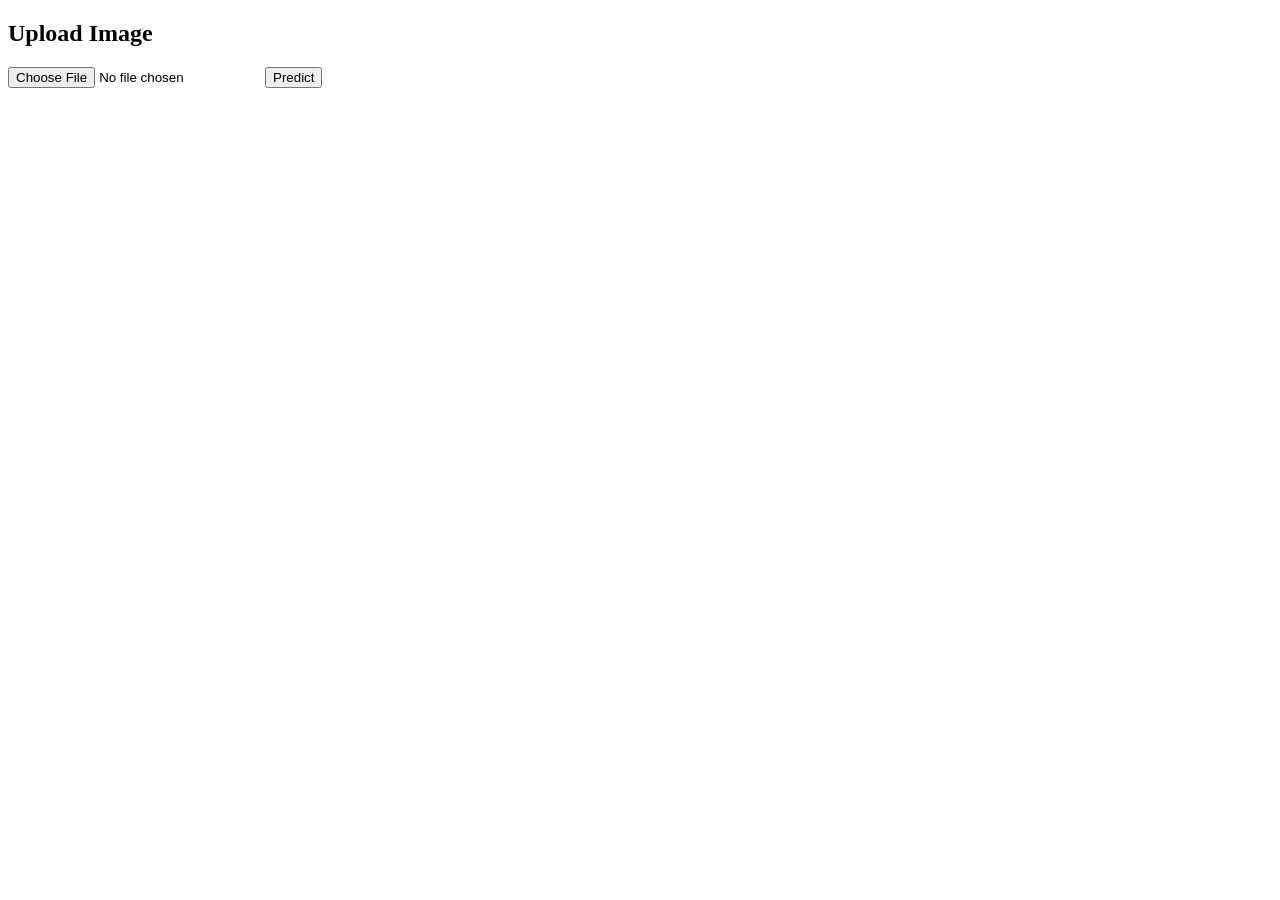
<file: templates/index.html>
<!DOCTYPE html>
<html>
<head><title>Facial Emotion Detector</title></head>
<body>
<h2>Upload Image</h2>
<form action="/predict" method="post" enctype="multipart/form-data">
  <input type="file" name="image" required>
  <button type="submit">Predict</button>
</form>
</body>
</html>
</file>
